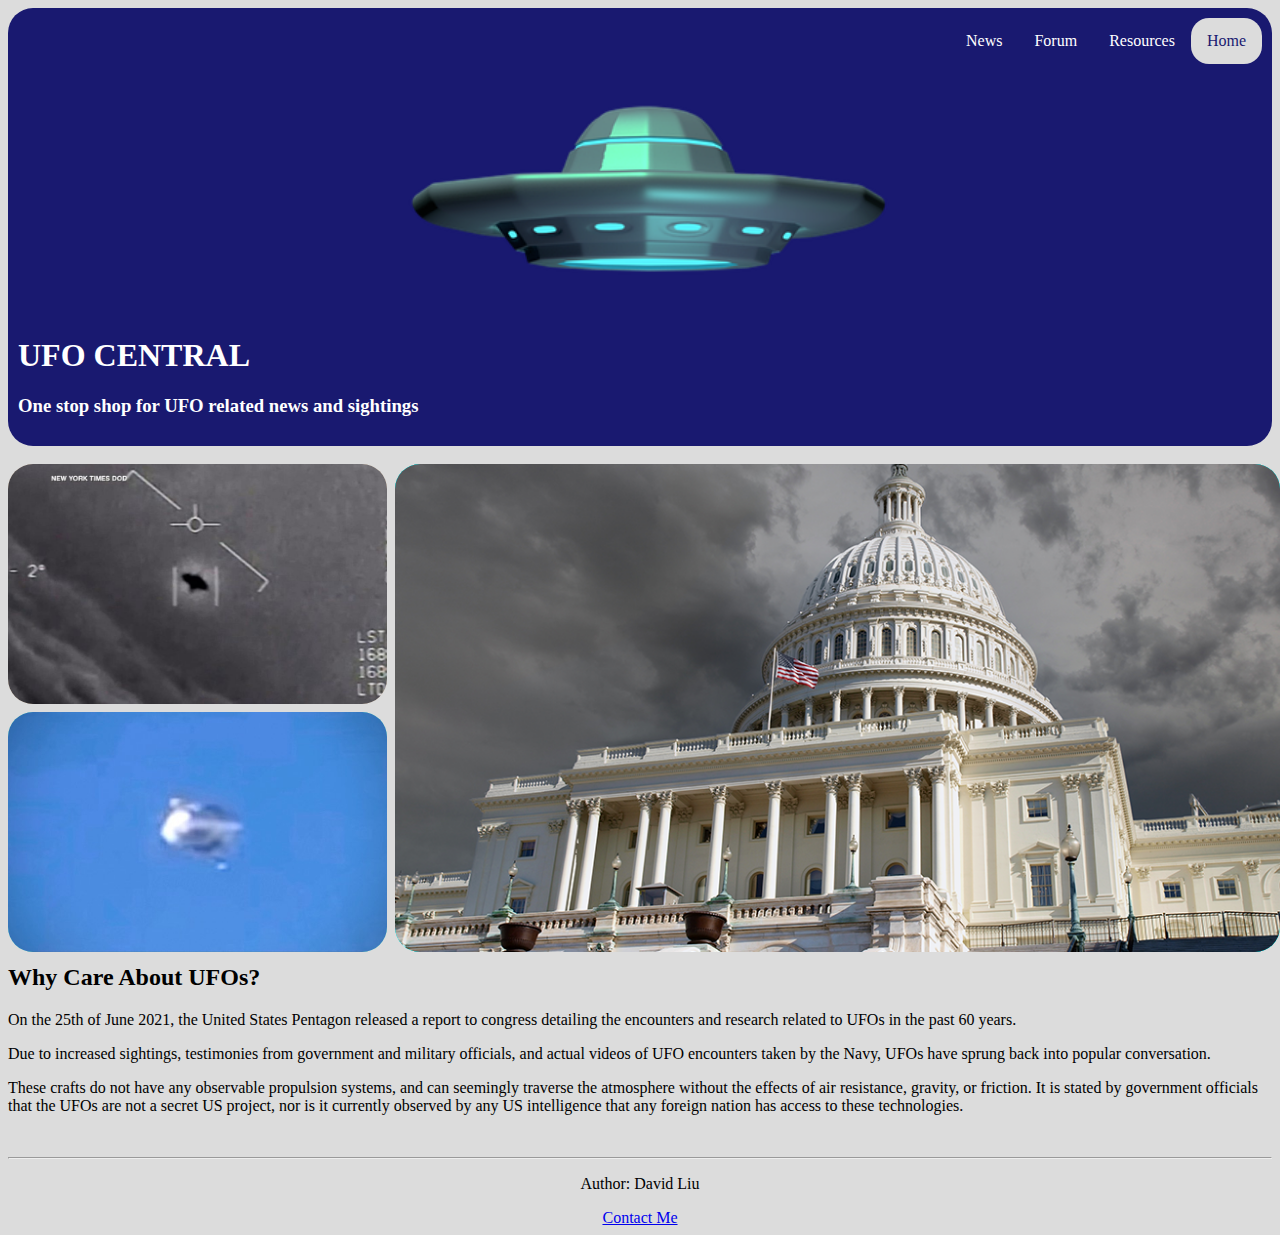
<file: index.html>
<!DOCTYPE html>
<html>
    <head>
        <meta charset="utf-8">
        <title>UFO CENTRAL</title>
        <link rel="stylesheet" href="css/styles.css">
    </head>
    <body>
        <header class="toptext">
                <div class="navbarContainer">
                    <ul class="navbar">
                        <li><a id="active" href="index.html">Home</a></li>
                        <li><a href="resources.html">Resources</a></li>
                        <li><a href="https://www.reddit.com/r/UFOs/" target="_blank">Forum</a></li>
                        <li><a href="https://www.google.com/search?q=ufo&biw=720&bih=764&tbm=nws&sxsrf=AOaemvJWejoYup65MbPseyez0-T66qv-hA%3A1643146268064&ei=HGzwYcOvA9LXytMPv8aIEA&ved=0ahUKEwjDrfzs7M31AhXSq3IEHT8jAgIQ4dUDCA0&uact=5&oq=ufo&gs_lcp=[base64]&sclient=gws-wiz-news" target=_blank>News</a></li>
                    </ul>
                </div>
                <div class="split">
                    <img src="images/ufoLogo.png" id="ufologo">
                </div>
            <h1>UFO CENTRAL</h1>
            <h3>One stop shop for UFO related news and sightings</h3>
        </header>
        <br>
        <div class="photoArray">
            <div class="p1"><img class="p1" src="images/60minufo.jpeg" id="60min"></div>
            <div class="p2"><img class="p2" src="images/congress.png" id="congress"></div>
            <div class="p3"><img class="p3" src="images/nbcufo.jpeg" id="nbc"></div>
        </div>


        <div>
            <h2>Why Care About UFOs?</h2>
            <p>On the 25th of June 2021, the United States Pentagon released a report to congress detailing the encounters and research related to UFOs in the past 60 years. </p>
            <p>Due to increased sightings, testimonies from government and military officials, and actual videos of UFO encounters taken by the Navy, UFOs have sprung back into popular conversation. </p>
            <p>These crafts do not have any observable propulsion systems, and can seemingly traverse the atmosphere without the effects of air resistance, gravity, or friction.
                It is stated by government officials that the UFOs are not a secret US project, nor is it currently observed by any US intelligence that any foreign nation has access to these technologies.
            </p>
        </div>


        <footer class="foot">
            <br>
            <hr>
            <p>Author: David Liu</p>
            <a href="mailto:davidzliu@gmail.com">Contact Me</a>
        </footer>
    </body>
</html>
</file>
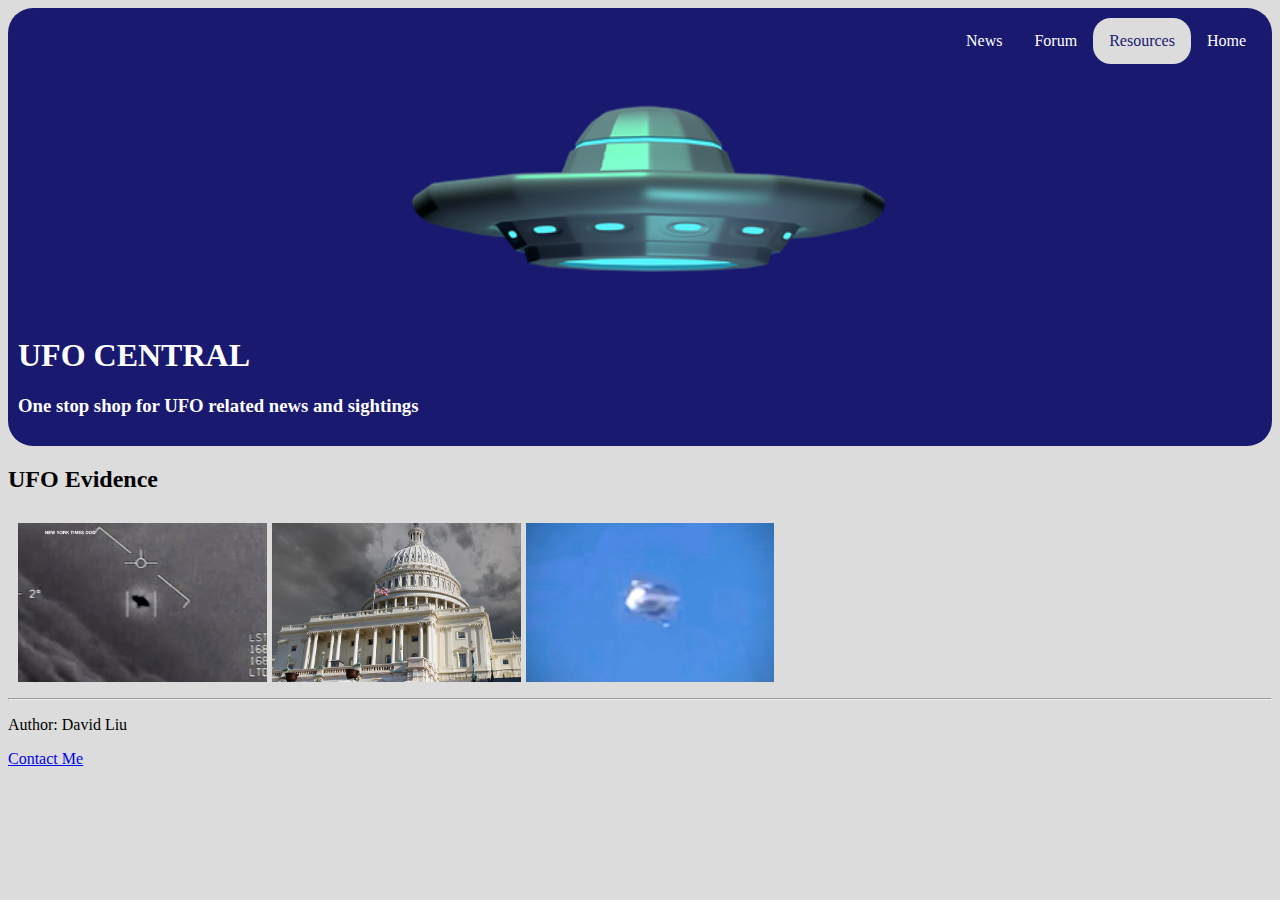
<file: resources.html>
<!DOCTYPE html>
<html>
    <head>
        <meta charset="utf-8">
        <title>UFO CENTRAL</title>
        <link rel="stylesheet" href="css/styles.css">
    </head>
    <body>
        <header class="toptext">
                <div class="navbarContainer">
                    <ul class="navbar">
                        <li><a href="index.html">Home</a></li>
                        <li><a id="active" href="resources.html">Resources</a></li>
                        <li><a href="https://www.reddit.com/r/UFOs/" target="_blank">Forum</a></li>
                        <li><a href="https://www.google.com/search?q=ufo&biw=720&bih=764&tbm=nws&sxsrf=AOaemvJWejoYup65MbPseyez0-T66qv-hA%3A1643146268064&ei=HGzwYcOvA9LXytMPv8aIEA&ved=0ahUKEwjDrfzs7M31AhXSq3IEHT8jAgIQ4dUDCA0&uact=5&oq=ufo&gs_lcp=[base64]&sclient=gws-wiz-news" target=_blank>News</a></li>
                    </ul>
                </div>
                <div>
                    <img src="images/ufoLogo.png" id="ufologo">
                </div>
            <h1>UFO CENTRAL</h1>
            <h3>One stop shop for UFO related news and sightings</h3>
        </header>

        <h2>UFO Evidence</h2>

        <div class="gridPhotos">
            <div class="gridp"> <a href="https://www.youtube.com/watch?v=ZBtMbBPzqHY" target="_blank"> <img src="images/60minufo.jpeg" id="60min"> </a></div>
            <div class="gridp"> <a href="https://www.dni.gov/files/ODNI/documents/assessments/Prelimary-Assessment-UAP-20210625.pdf" target="_blank"> <img src="images/congress.png" id="congress"> </a></div>
            <div class="gridp"> <a href="https://www.youtube.com/watch?v=ZA-h3dIeD_A" target="_blank"> <img src="images/nbcufo.jpeg" id="nbc"> </a></div>
        </div>


        <footer>
            <br>
            <hr>
            <p>Author: David Liu</p>
            <a href="mailto:davidzliu@gmail.com">Contact Me</a>
        </footer>
    </body>
</html>
</file>
<file: css/styles.css>
html {
    background-color: #DCDCDC;
}

.toptext {
    text-align: left;
    background-color:#191970;
    padding: 10px;
    color: white;
    border-radius: 25px;
    font-family: fantasy;
}

.navbar {
    list-style-type: none;
    margin: 0;
    padding: 0;
    overflow: hidden;
    background-color: #191970;
}

li {
    float: right;
}

li a {
    display: block;
    color: white;
    text-align: center;
    padding: 14px 16px;
    text-decoration: none;
    border-radius: 18px;
}

li a:hover:not(.active) {
    background-color: #111;
    color: #00BFFF;
}

#active {
    background-color: #DCDCDC;
    color: #191970;
}

#ufologo { 
    display: flex;
    margin-left: auto;
    margin-right: auto;
    width: 50%;
}

.gridPhotos {
    display: grid;
    grid-template-columns: repeat(auto-fill, minmax(240px, 1fr));
    justify-items: center;
    grid-gap: 5px;
    grid-row-gap: 5px;
}

.gridp img {
    width: 100%;
    margin: 10px;
}

.foot {
    text-align: center;
}

.photoArray {
    display: grid;
    grid-gap: .5em;
    /* grid-template-areas:
        "p1 p2"
        "p3 p2"; */
    grid-template-columns: 30% 70%;
    grid-template-rows: 15rem 15rem;
    height: 30rem;
    width: 100%;
}

/* .photoArray > div {
    border: 2px solid #111;
} */

/* .photoArray > div:second-child {
    grid-area: p2;
} */

.p1 {
    grid-column: 1/2;
    grid-row: 1/2;
    background-color: bisque;
    border-radius: 25px;
}

.p2 {
    grid-column: 2/3;
    grid-row: 1/3;
    background-color: aqua;
    border-radius: 25px;
}

.p3 { 
    grid-column: 1/2;
    grid-row: 2/3;
    background-color: aquamarine;
    border-radius: 25px;
}

img { 
    width: 100%;
    height: 100%;
    display: block;
    object-fit: cover;
}

.split {
    display: flex;
    height: 100%;

}

.s1 { 
    flex: 1;
    border: 2px solid #111;
    background-image: url("images/ufoLogo.png");
}
</file>
